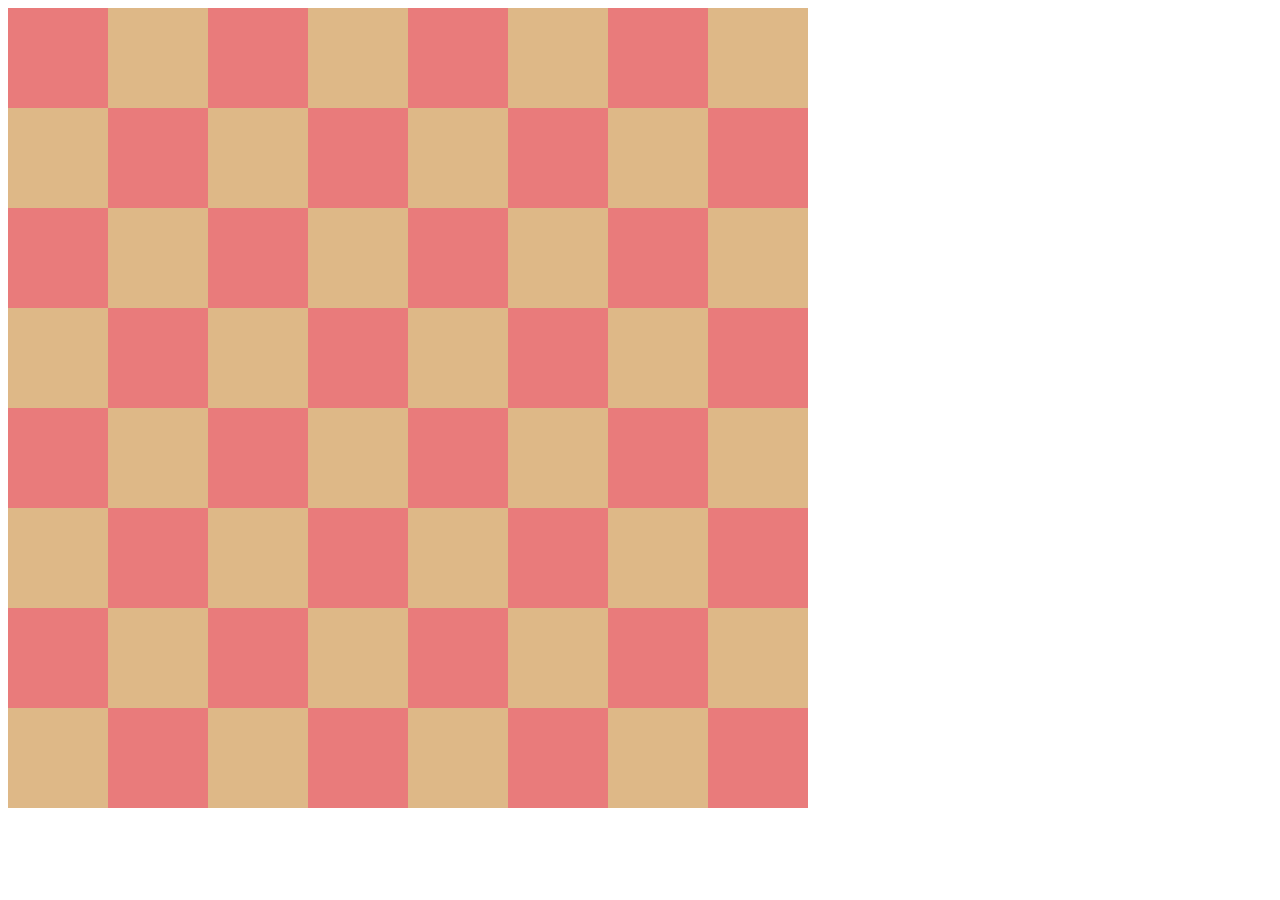
<file: 10.0 Display Grid/index.html>
<!DOCTYPE html>
<html>

<head>
  <title>Chessboard</title>
  <style>
    /* Write your code here */
    /* Each square should be 100px by 100px */
    /* My colours for white: #f0d9b5, black: #b58863 */
    .container{
      width: 800px;
      display: grid;
      grid-template-rows: repeat(8, 1fr);
      grid-template-columns: repeat(8, 1fr);

    }
    .white{
      height: 100px;
      width: 100px;
      background-color: rgb(233, 123, 123);
    }
    .black{
      height: 100px;
      width: 100px;
      background-color: burlywood;
    }
    
  </style>
</head>

<body>
  <div class="container">
    <div class="white"></div>
    <div class="black"></div>
    <div class="white"></div>
    <div class="black"></div>
    <div class="white"></div>
    <div class="black"></div>
    <div class="white"></div>
    <div class="black"></div>
    <div class="black"></div>
    <div class="white"></div>
    <div class="black"></div>
    <div class="white"></div>
    <div class="black"></div>
    <div class="white"></div>
    <div class="black"></div>
    <div class="white"></div>
    <div class="white"></div>
    <div class="black"></div>
    <div class="white"></div>
    <div class="black"></div>
    <div class="white"></div>
    <div class="black"></div>
    <div class="white"></div>
    <div class="black"></div>
    <div class="black"></div>
    <div class="white"></div>
    <div class="black"></div>
    <div class="white"></div>
    <div class="black"></div>
    <div class="white"></div>
    <div class="black"></div>
    <div class="white"></div>
    <div class="white"></div>
    <div class="black"></div>
    <div class="white"></div>
    <div class="black"></div>
    <div class="white"></div>
    <div class="black"></div>
    <div class="white"></div>
    <div class="black"></div>
    <div class="black"></div>
    <div class="white"></div>
    <div class="black"></div>
    <div class="white"></div>
    <div class="black"></div>
    <div class="white"></div>
    <div class="black"></div>
    <div class="white"></div>
    <div class="white"></div>
    <div class="black"></div>
    <div class="white"></div>
    <div class="black"></div>
    <div class="white"></div>
    <div class="black"></div>
    <div class="white"></div>
    <div class="black"></div>
    <div class="black"></div>
    <div class="white"></div>
    <div class="black"></div>
    <div class="white"></div>
    <div class="black"></div>
    <div class="white"></div>
    <div class="black"></div>
    <div class="white"></div>
  </div>
</body>

</html>
</file>
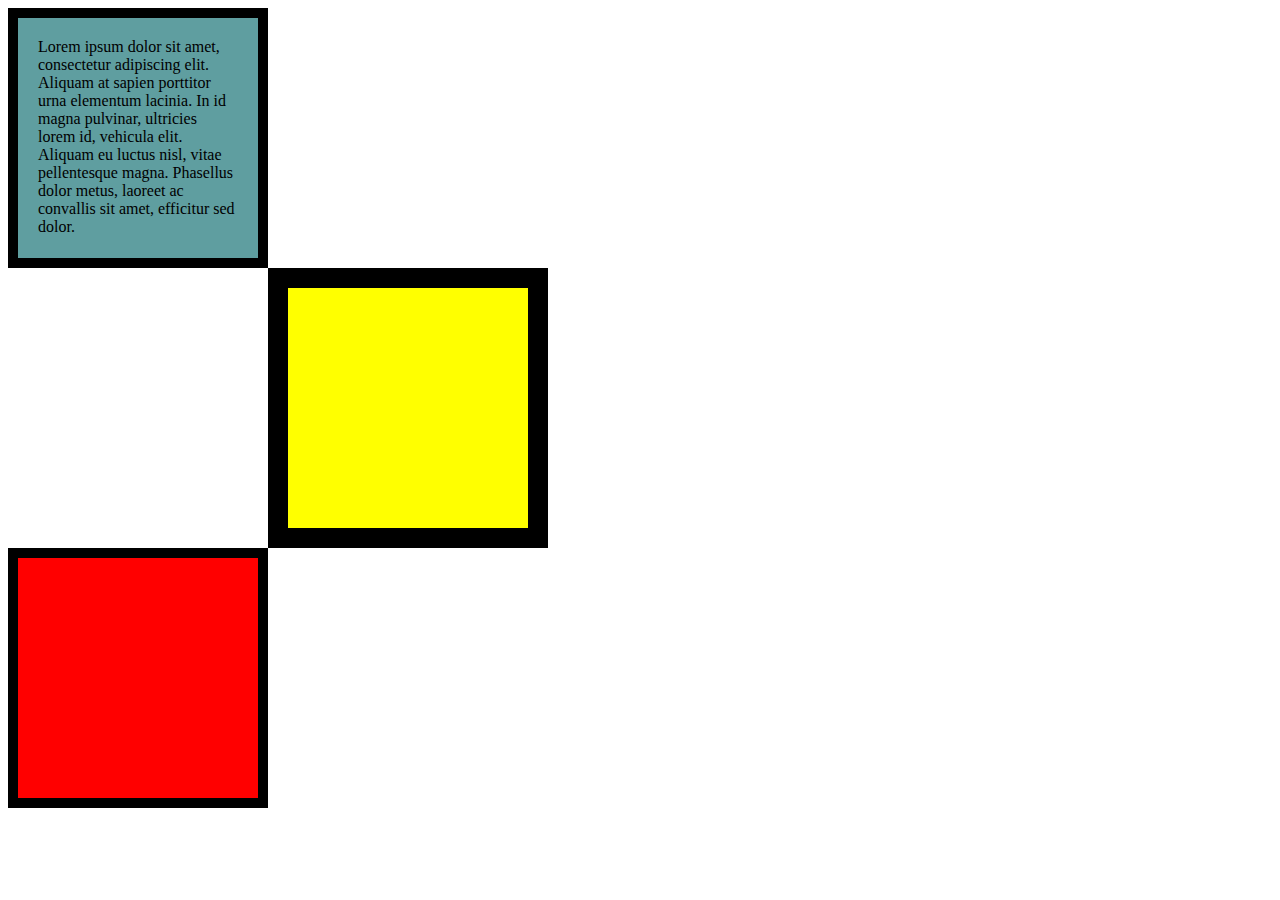
<file: 6.3 CSS Box Model/index.html>
<!DOCTYPE html>
<html lang="en">

<head>
  <meta charset="UTF-8">
  <title>CSS Box Model</title>
  <style>
    /* Write your CSS code here */
    .box{
      height: 200px;
      width: 200px;
    }
    #one{
      background-color: cadetblue;
      padding: 20px;
      border: 10px solid black;
    }
    #two{
      background-color: yellow;
      margin-left: 260px;
      padding: 20px;
      border:20px solid black;
    }
    #three{
      background-color: red;
      padding: 20px;
      border: 10px solid black;
    }
    p{
      margin: 0px;
    }

  </style>
</head>

<body>

<div  class="box" id ="one">
  <p>Lorem ipsum dolor sit amet, consectetur adipiscing elit. Aliquam at sapien porttitor urna elementum lacinia. In
    id magna pulvinar, ultricies lorem id, vehicula elit. Aliquam eu luctus nisl, vitae pellentesque magna. Phasellus
    dolor metus, laoreet ac convallis sit amet, efficitur sed dolor.</p>
</div>
<div class="box" id ="two"></div>
<div class="box" id="three"></div>
  <!-- TODOs:
1. Create 3 Boxes using the div element.
2. Set their sizes to 200px heigh by 200px wide.
3. Set different background colors for each of the boxes (I used cadetblue, gold and indianred).
4. Add a paragraph <p> element into the first div and add the following words:
    Lorem ipsum dolor sit amet, consectetur adipiscing elit. Aliquam at sapien porttitor urna elementum lacinia. In
    id magna pulvinar, ultricies lorem id, vehicula elit. Aliquam eu luctus nisl, vitae pellentesque magna. Phasellus
    dolor metus, laoreet ac convallis sit amet, efficitur sed dolor.
5. Set the 1st div to have 20px padding all around with a black 10px border.
6. Fix the style of the <p> element to remove all margins.
Hint: Use the CSS inspector in Chrome.
7. Set the 2nd div to have a 20px border on top and bottom and 10px border left and right. (See goal image)
8. Set the 3rd div to have a 10px border 
9. Set the margins for the divs so that each box corner touches the other. (See the goal image)
-->

</body>

</html>
</file>
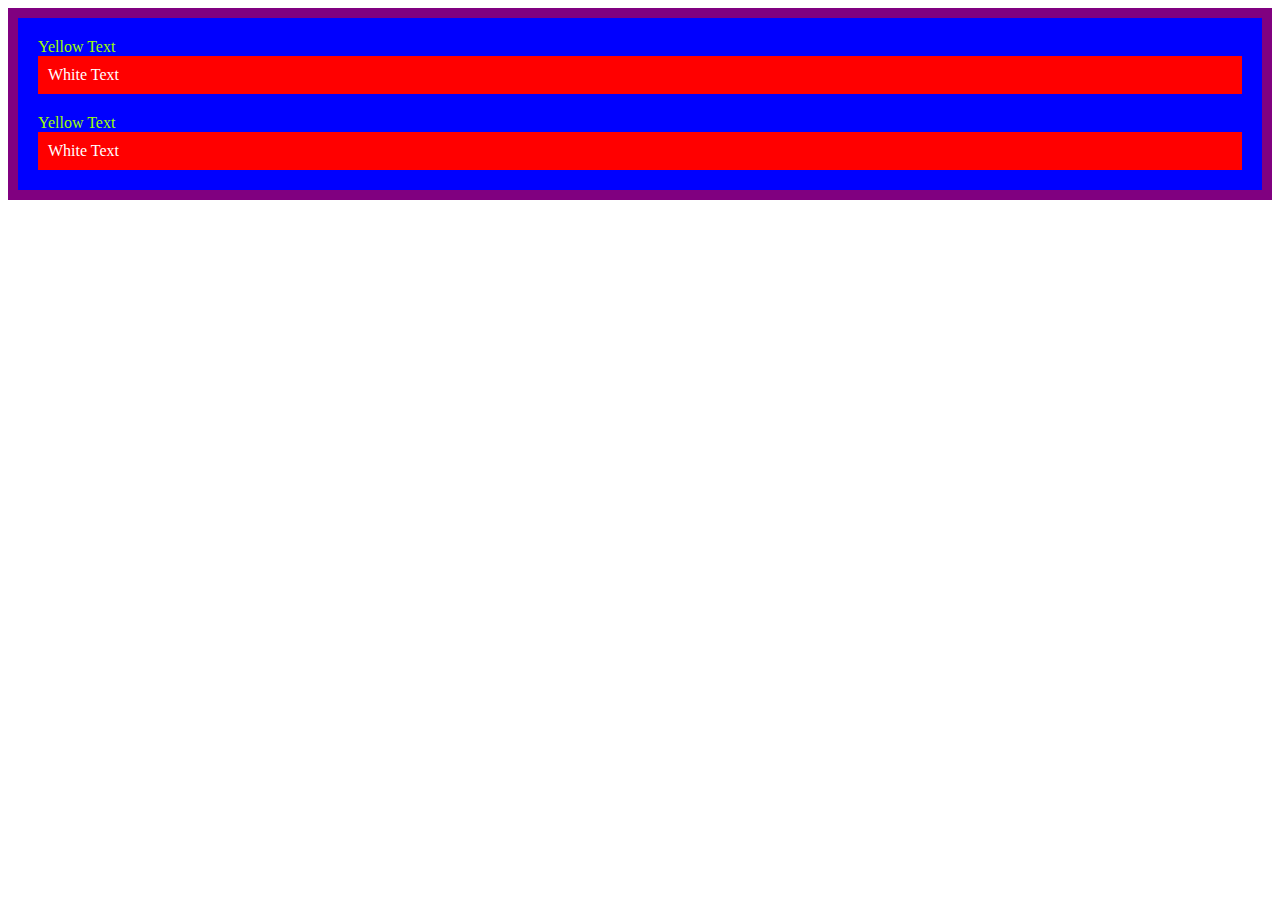
<file: 7.0 CSS Cascade/index.html>
<!DOCTYPE html>
<html lang="en">

<head>
  <meta charset="UTF-8">
  <title>CSS Cascade</title>
  <link rel="stylesheet" href="./style.css">
</head>

<body>
  <div id="outer-box" class="box">
    <div class="box">
      <p>Yellow Text</p>
      <div class="box inner-box">
        <p class="white-text">White Text</p>
      </div>
    </div>
    <div class="box">
      <p>Yellow Text</p>
      <div class="box inner-box">
        <p class="white-text">White Text</p>
      </div>
    </div>
  </div>
</body>

</html>
</file>
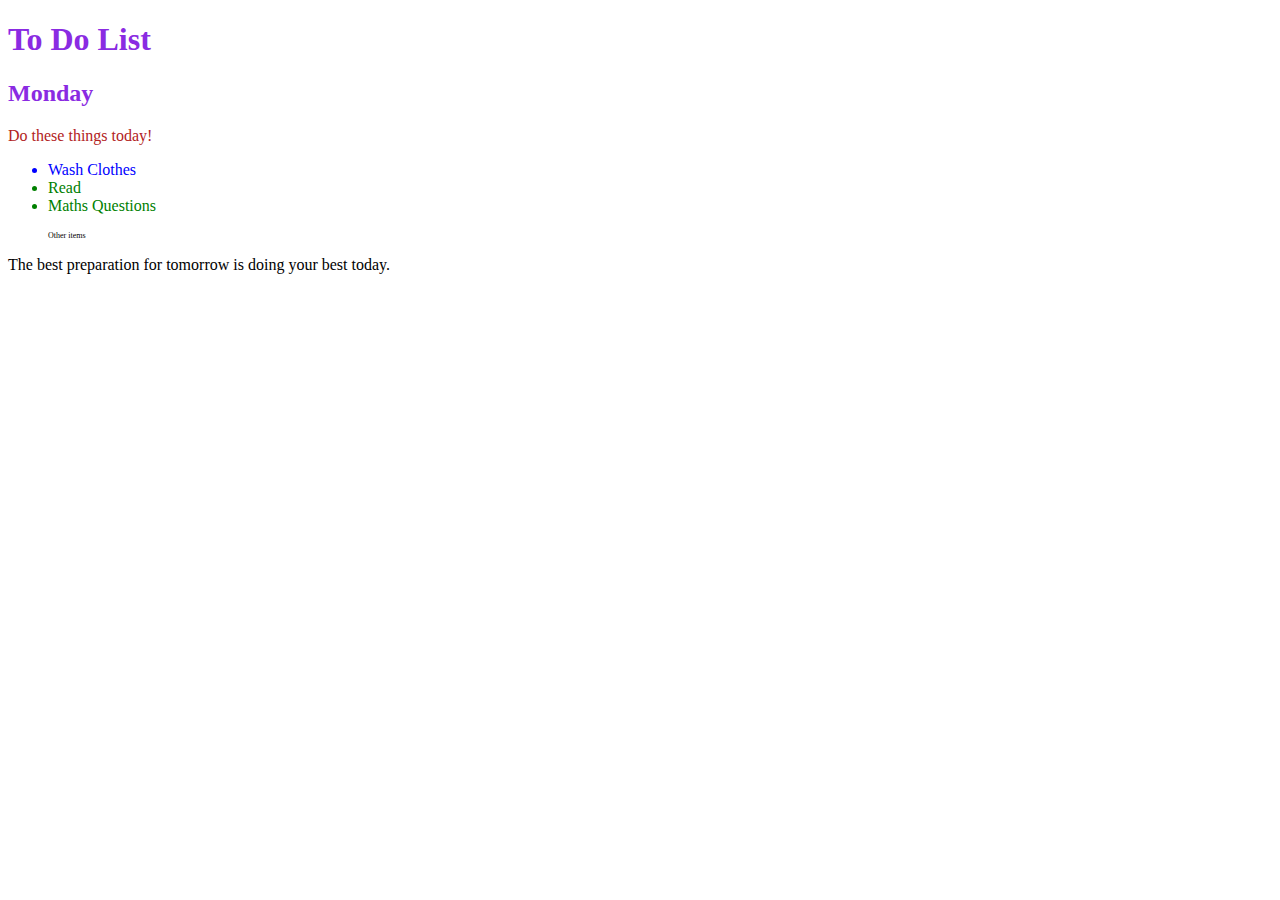
<file: 7.1 Combining Selectors/index.html>
<!DOCTYPE html>
<html lang="en">

<head>
  <meta charset="UTF-8">
  <title>Combining CSS Selectors</title>
  <link rel="stylesheet" href="./style.css">
</head>

<!-- Don't change any of the HTML code! -->

<body>
  <h1>To Do List</h1>
  <h2>Monday</h2>
  <div class="box">
    <p class="done">Do these things today!</p>
    <ul class="list">
      <li>Wash Clothes</li>
      <li class="done">Read</li>
      <li class="done">Maths Questions</li>
    </ul>
  </div>

  <ul>
    <p class="done">Other items</p>
  </ul>
  <p>The best preparation for tomorrow is doing your best today.</p>

</body>

</html>
</file>
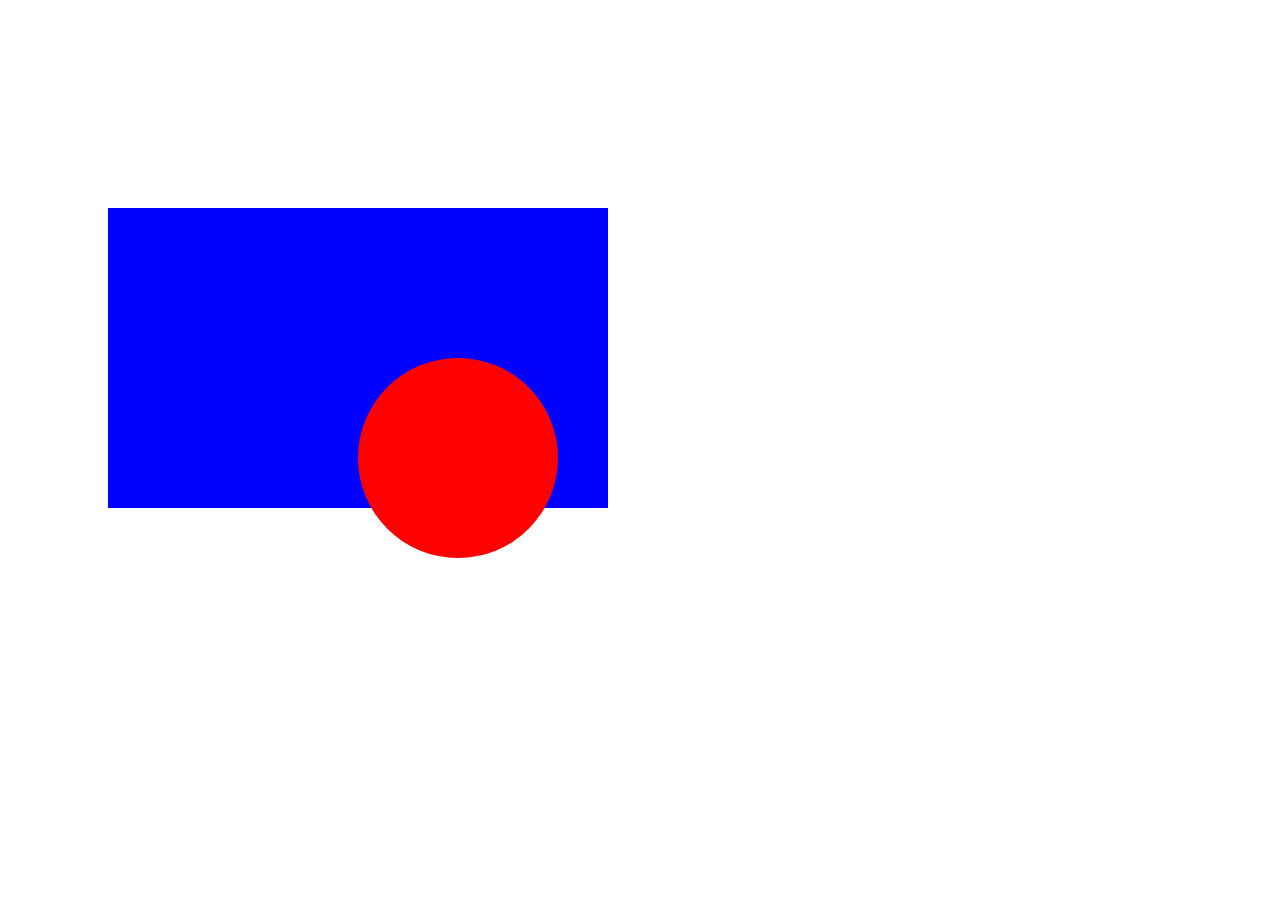
<file: 7.2 CSS Positioning/index.html>
<!DOCTYPE html>
<html>

<head>
  <title>CSS Positioning Exercise</title>
  <style>
    /* Write your code here */
    .blue-box{
      position: relative;
      top: 200px;
      left: 100px;
      height: 300px;
      width: 500px;
      background-color: blue;
    }
    .red-circle{
      background-color: red;
      height: 200px;
      width: 200px;
      border-radius: 100%;
      position: absolute;
      top: 150px;
      left: 250px;
    }

  </style>
</head>

<body>
  <div class="blue-box">
    <div class="red-circle">
    </div>
  </div>

</body>

</html>
</file>
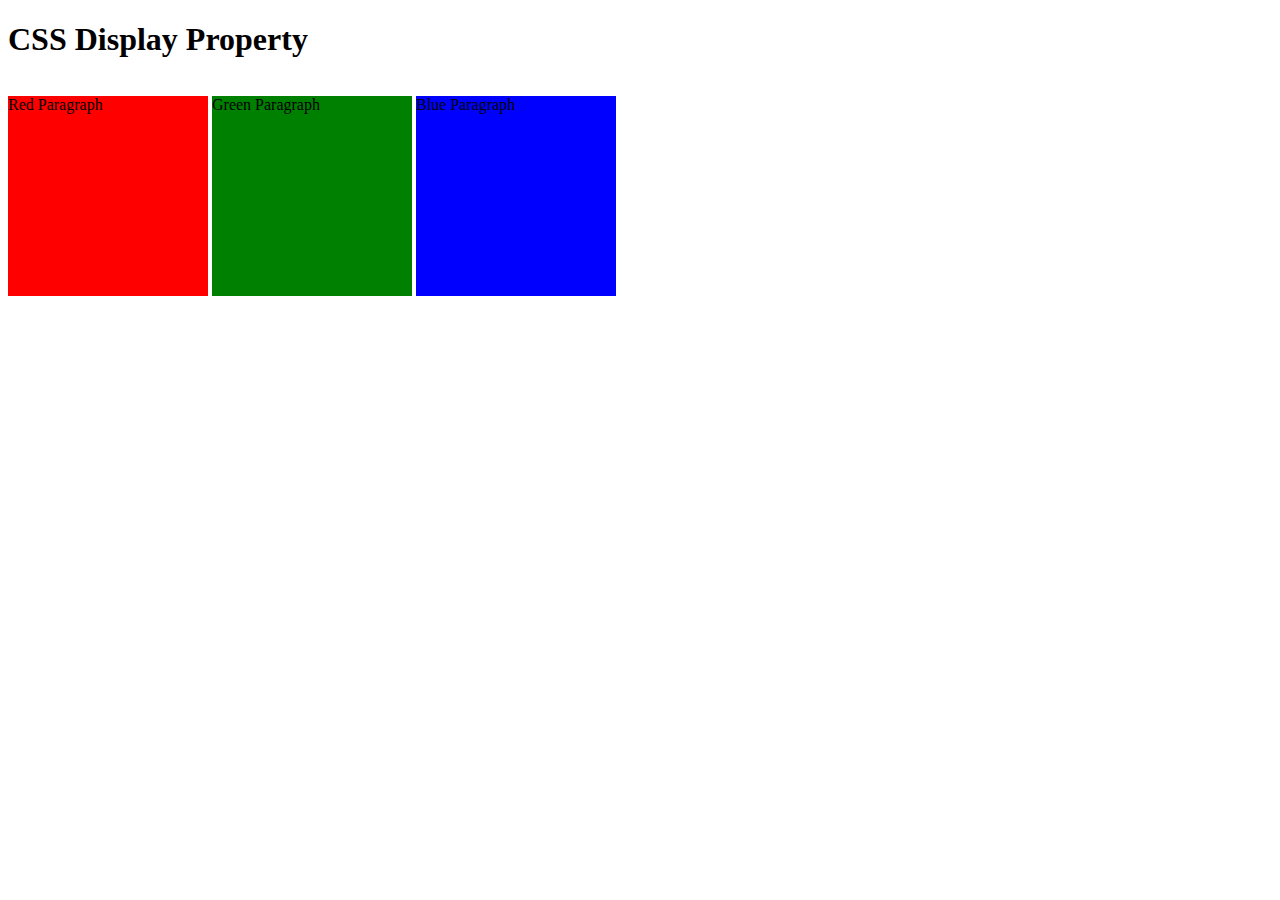
<file: 8.0 CSS Display/index.html>
<!DOCTYPE html>
<html>

<!-- 
  TODO
1. By changing only the display property of the CSS make all 3 squares line up horizontally like in goal1 image.
2. Change only the display property to make all 3 squares line up vertically like in goal2 image. 
-->

<head>
  <title>CSS Display Property Example</title>
  <style>
    p{
      display: inline-block;
      height: 200px;
      width: 200px;
    }
    .red{
      background-color: red;
    }
    .green{
      background-color: green;
    }
    .blue{
      background-color: blue;
    }
  </style>
</head>


<body>
  <h1>CSS Display Property</h1>
  <p class="red">Red Paragraph </p>
  <p class="green">Green Paragraph</p>
  <p class="blue">Blue Paragraph</p>
</body>

</html>
</file>
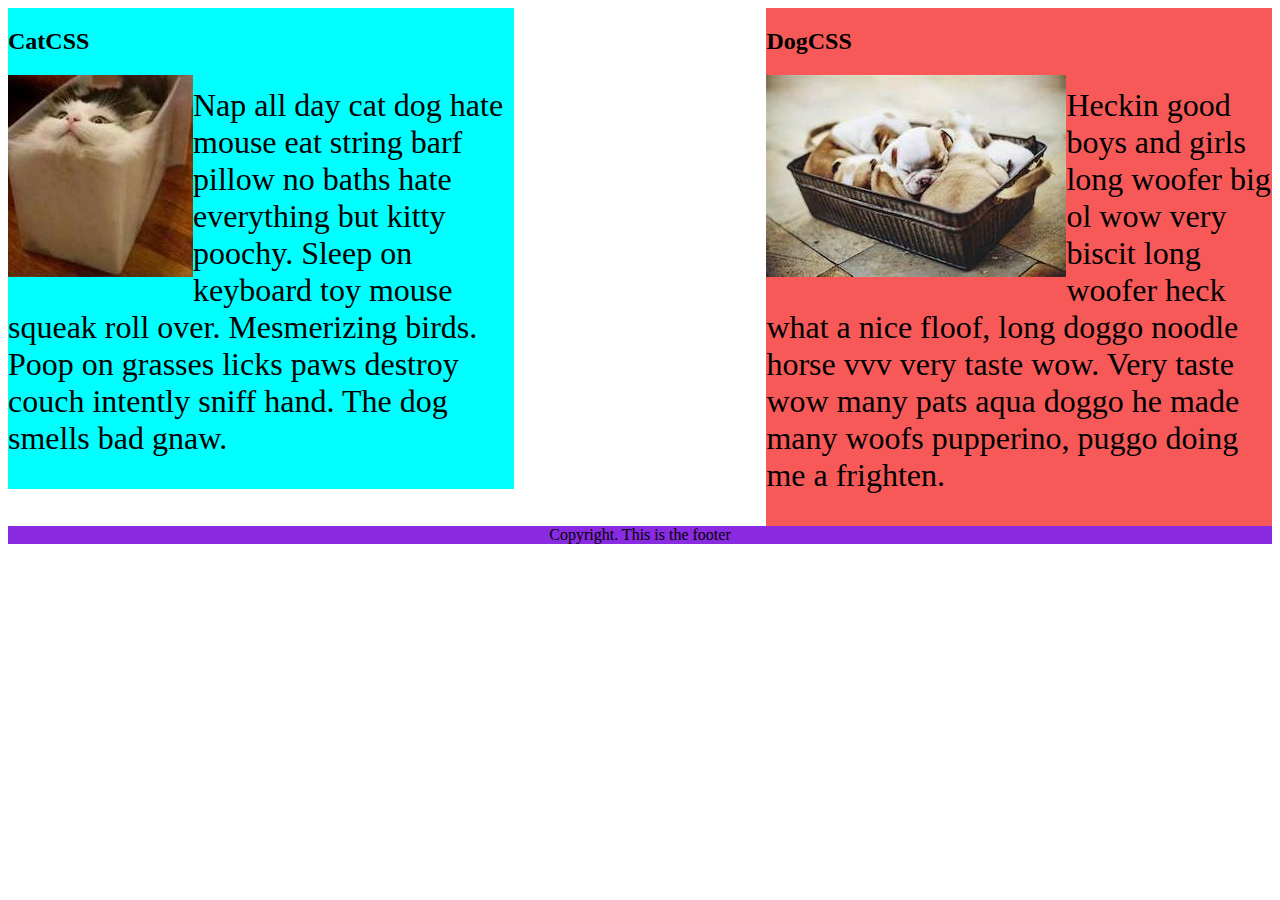
<file: 8.1 CSS Float/index.html>
<!DOCTYPE html>
<html lang="en">

<!-- TODO
1. Make both paragraph elements wrap around the image.
2. Use Float to move the cat div to the left and the dog div to the right.
3. Use clear to make the footer go below both the cat and dog div. -->

<head>
  <meta charset="UTF-8">
  <title>CSS Float</title>
  <style>
    img{
      float: left;
    }
    div{
      display: inline-block;
      width: 40%;

    }
    
    p {
      font-size: 2em;
    }
    .cat{
      float: left;
      background-color: aqua;
      
    }
    .dog{
      float: right;
      background-color: rgb(247, 89, 89);
    }
    footer{
      clear: both;
      text-align: center;
      background-color: blueviolet;
    }

  </style>
</head>

<body>
  <div class="cat">
    <h2>CatCSS</h2>

    <img src="cat.jpeg" alt="cat in a box" />
    <p class="first-paragraph">Nap all day cat dog hate mouse eat string barf pillow no baths hate everything but kitty
      poochy. Sleep on keyboard
      toy
      mouse squeak roll over. Mesmerizing birds. Poop on grasses licks paws destroy couch intently sniff hand. The dog
      smells
      bad gnaw.</p>
  </div>
  <div class="dog">
    <h2>DogCSS</h2>
    <img src="dog.jpeg" alt="dogs in a box" />
    <p class="second-paragraph">Heckin good boys and girls long woofer big ol wow very biscit long woofer heck what a
      nice
      floof, long doggo noodle
      horse vvv very taste wow. Very taste wow many pats aqua doggo he made many woofs pupperino, puggo doing me a
      frighten.</p>
  </div>

  <footer>Copyright. This is the footer</footer>
</body>

</html>
</file>
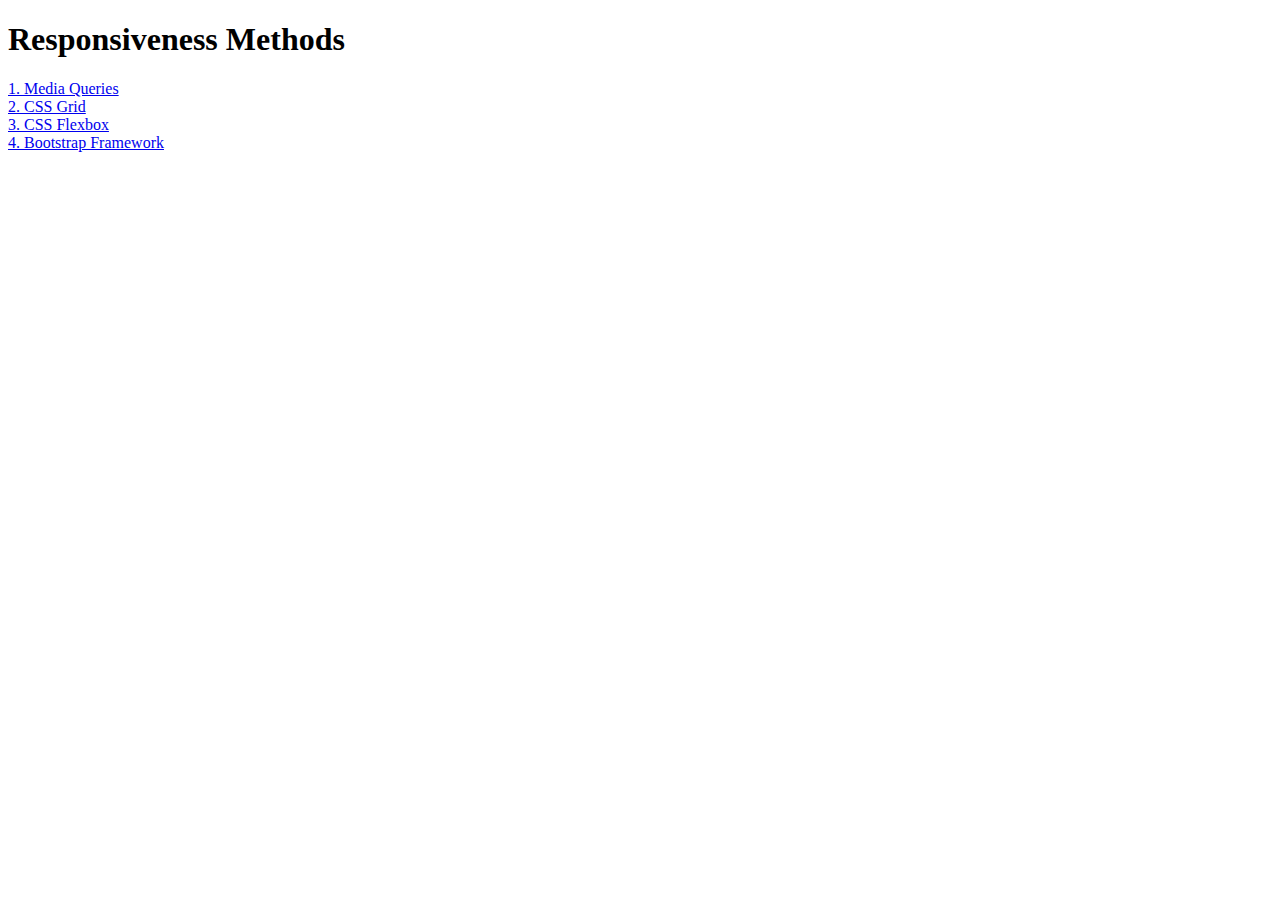
<file: 8.2 Responsiveness/index.html>
<!DOCTYPE html>
<html lang="en">

<head>
  <meta charset="UTF-8">
  <meta name="viewport" content="width=device-width, initial-scale=1.0">
  <title>Responsiveness</title>
  <style>
    a {
      display: block;
    }
  </style>
</head>

<body>
  <h1>Responsiveness Methods</h1>
  <a href="./media-query.html">1. Media Queries</a>
  <a href="./grid.html">2. CSS Grid</a>
  <a href="./flexbox.html">3. CSS Flexbox</a>
  <a href="./bootstrap.html">4. Bootstrap Framework</a>
</body>

</html>
</file>
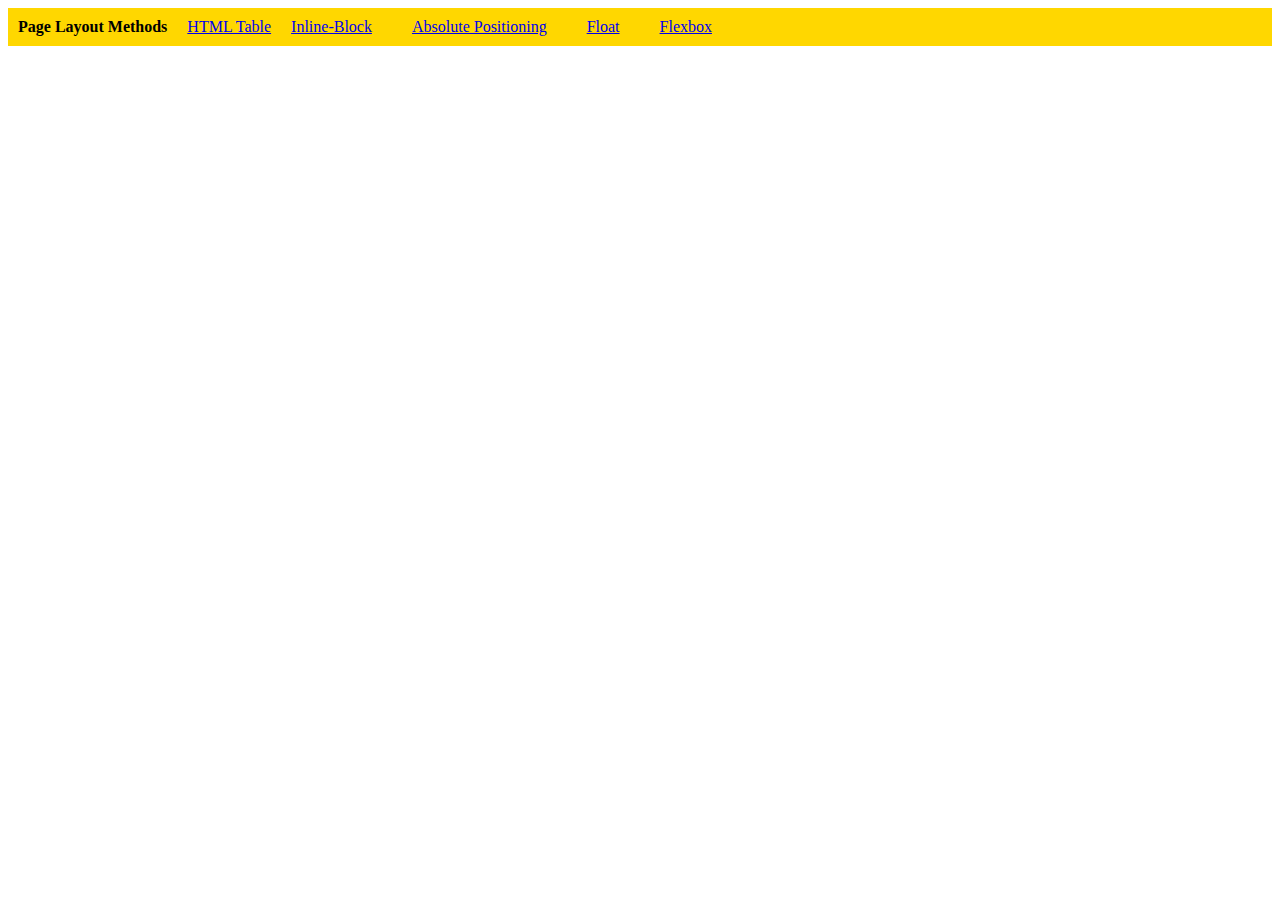
<file: 9.0 Display Flex/index.html>
<!DOCTYPE html>
<html lang="en">

<head>
  <meta charset="UTF-8">
  <meta name="viewport" content="width=device-width, initial-scale=1.0">
  <title>Column Layout Methods</title>
  <style>
    p {
      padding: 0;
      margin: 0;
      font-weight: 700;
    }
    .container{
      display: flex;
      gap :20px;
      padding: 10px;
      background-color: gold;
    }
    li {
      list-style: none;
    }
  </style>
</head>

<body>
  <div class="container">
    <p>Page Layout Methods</p>

    <li><a href="./html-table.html">HTML Table</a></li>
    <li><a href="./inline-block.html">Inline-Block</li>
    <li><a href="./absolute-position.html">Absolute Positioning</li>
    <li><a href="./float.html">Float</li>
    <li><a href="./flex.html">Flexbox</li>

  </div>
</body>

</html>
</file>
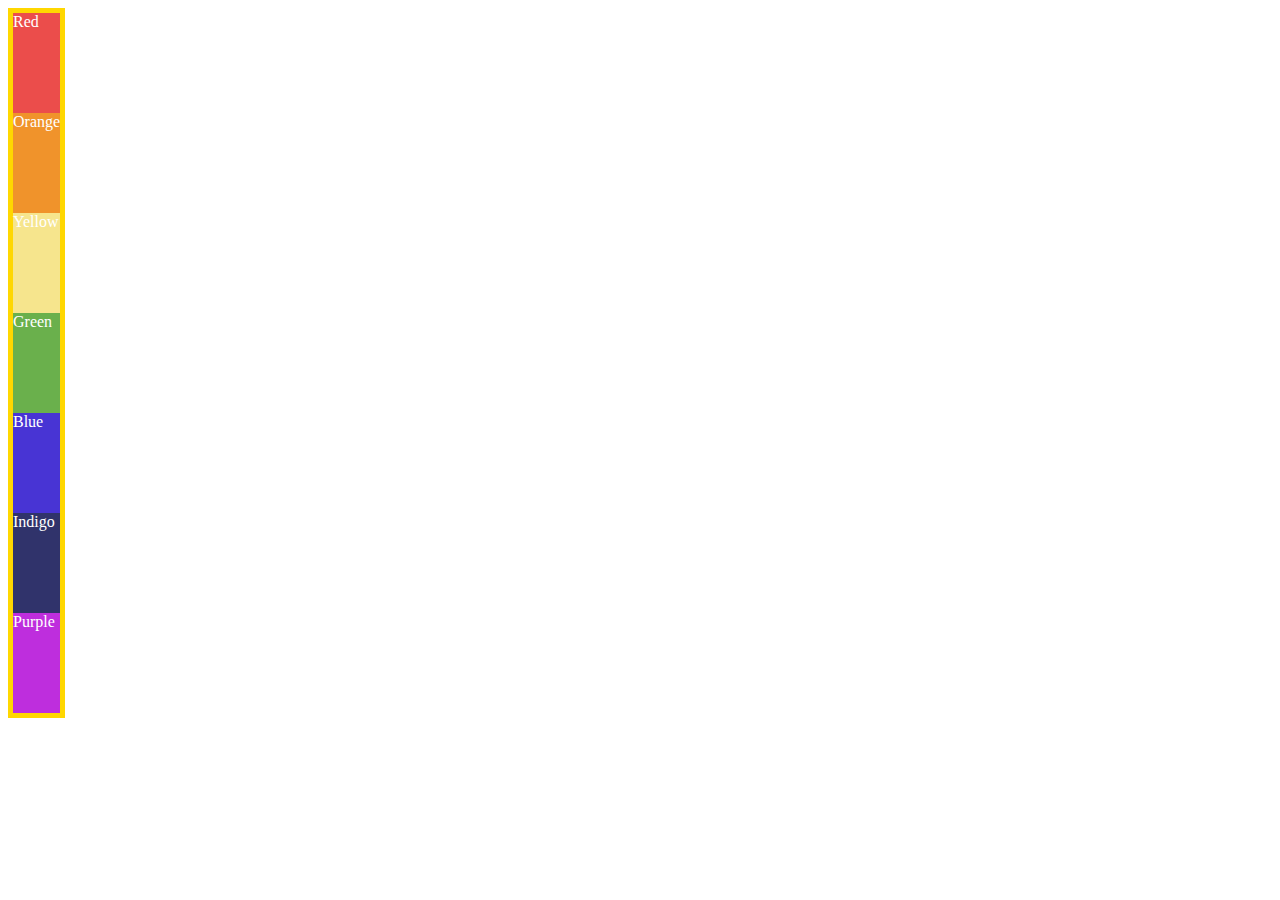
<file: 9.1 Flex Direction/index.html>
<!DOCTYPE html>
<html lang="en">

<head>
  <meta charset="UTF-8">
  <meta name="viewport" content="width=device-width, initial-scale=1.0">
  <title>Flex Direction</title>
  <!-- HINT:
  https://developer.mozilla.org/en-US/docs/Web/CSS/Universal_selectors
  https://developer.mozilla.org/en-US/docs/Learn/CSS/Building_blocks/Selectors/Combinators 
  -->
  <style>
    .container {
      color: white;
      border: 5px solid gold;
      display: inline-flex;
      flex-direction: column;
    }
    /*
Select all the elements that are the direct
children of the .container class.
    */

    .container >*{
      flex-basis: 100px;
    }

    /* .container .re */
    .red {background-color: #eb4d4b;  }
    .orange {background-color: #f0932b;}
    .yellow {background-color: #f6e58d;}
    .green {background-color: #6ab04c;}
    .blue {background-color: #4834d4;}
    .indigo {background-color: #30336b;}
    .purple {background-color: #be2edd;}
  </style>
</head>

<body>
  <div class="container">
    <div class="red">Red</div>
    <div class="orange">Orange</div>
    <div class="yellow">Yellow</div>
    <div class="green">Green</div>
    <div class="blue">Blue</div>
    <div class="indigo">Indigo</div>
    <div class="purple">Purple</div>
  </div>
  
</body>

</html>
</file>
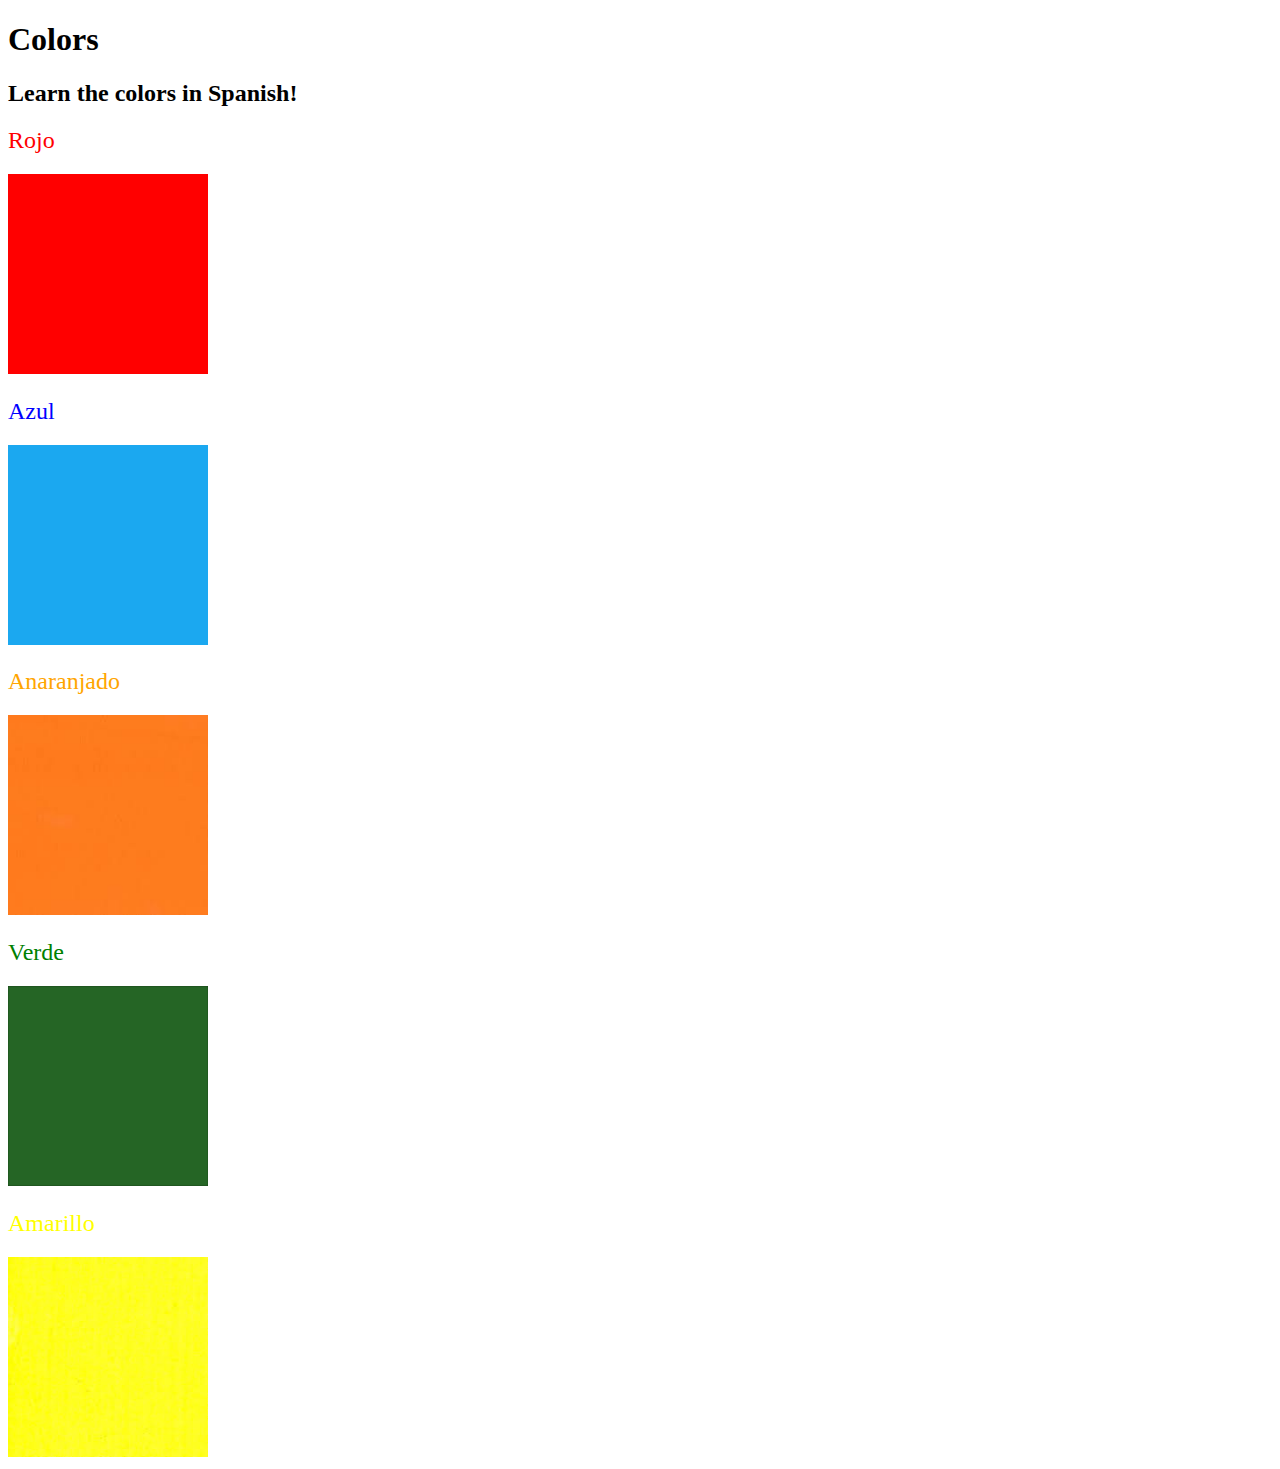
<file: Color+Vocab+Project/index.html>
<!DOCTYPE html>
<html lang="en">
  <head>
    <meta charset="UTF-8" />
    <title>Spanish Vocabulary</title>
    <link rel="stylesheet" href="./style.css" />
  </head>

  <body>
    <h1>Colors</h1>
    <h2>Learn the colors in Spanish!</h2>
    <h2 class="color-title" id="red">Rojo</h2>
    <img src="./assets/images/red.png" alt="red" />

    <h2 class="color-title" id="blue">Azul</h2>
    <img src="./assets/images/blue.png" alt="blue" />

    <h2 class="color-title" id="orange">Anaranjado</h2>
    <img src="./assets/images/orange.png" alt="orange" />

    <h2 class="color-title" id="green">Verde</h2>
    <img src="./assets/images/green.png" alt="green" />

    <h2 class="color-title" id="yellow">Amarillo</h2>
    <img src="./assets/images/yellow.png" alt="yellow" />
  </body>
</html>

<!-- 
TODOs
IMPORTANT: You should not need to make ANY CHANGES to index.html
All code should be written in your CSS file.

1. Create a CSS file and incorporate it as an external stylesheet.
2. Use CSS to style each of the color titles to meaning. 
Hint: Use the id to help if you don't know the words in spanish.
3. Use CSS to change all the color titles to have "font-weight: normal;"
4. Use CSS (not HTML) to make all the images 200px heigh and 200px wide. 
Hint: 
https://developer.mozilla.org/en-US/docs/Web/CSS/height
https://developer.mozilla.org/en-US/docs/Web/CSS/width
-->
</file>
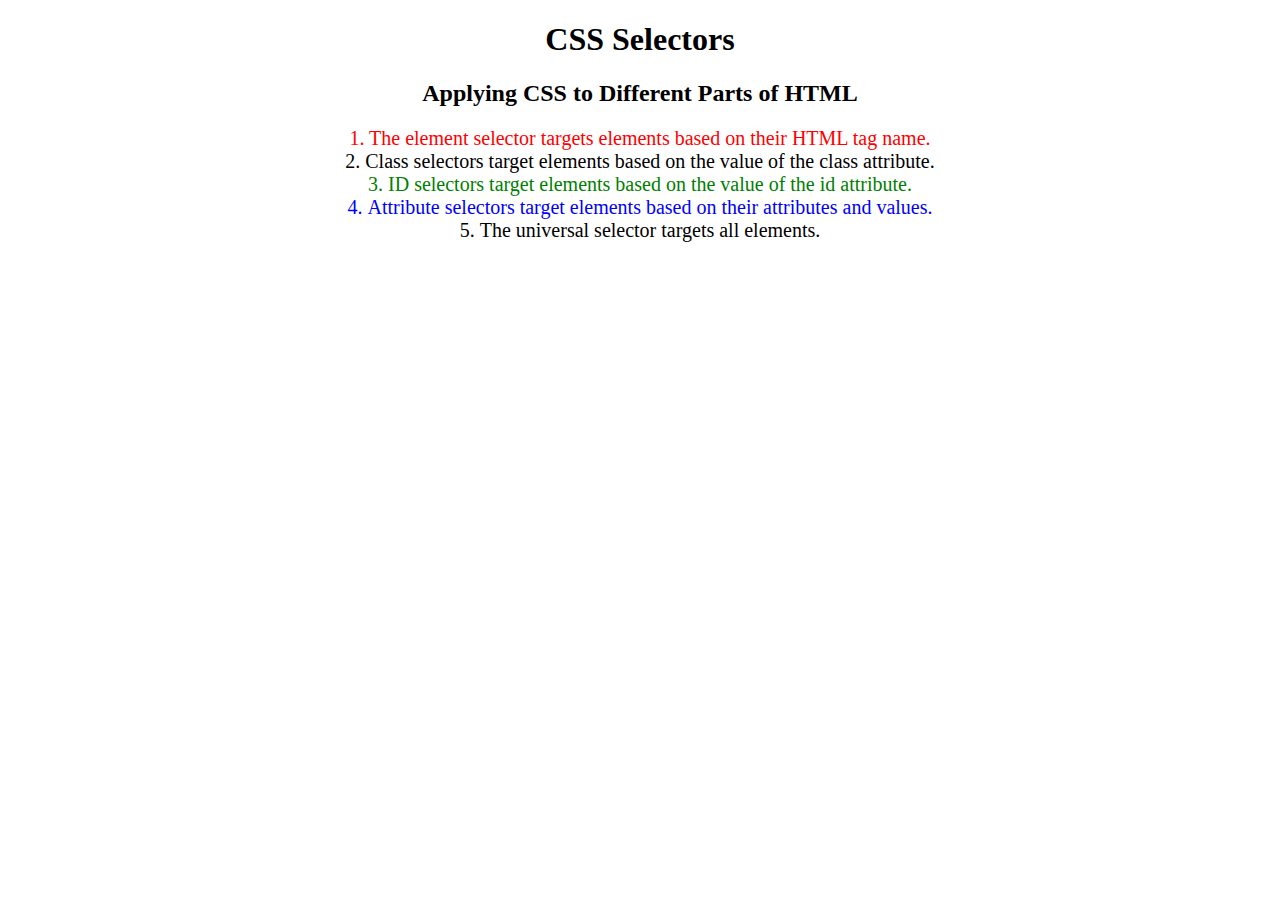
<file: css selectors/index.html>
<!DOCTYPE html>
<html lang="en">

<head>
  <meta charset="UTF-8">
  <title>CSS Selectors</title>
  <link rel="stylesheet" href="./style.css" />
</head>

<body>
  <h1>CSS Selectors</h1>
  <h2>Applying CSS to Different Parts of HTML</h2>
  <!-- TODO 1: Set the CSS for all paragraph tags to "color: red" -->
  <p class="note">1. The element selector targets elements based on their HTML tag name.</p>

  <ol>
    <!-- TODO 2: Set the CSS for all elements with a class of "note" to "font-size: 20px" -->
    <li class="note" value="2">Class selectors target elements based on the value of the class attribute.</li>

    <!-- TODO 3: Set the CSS for the element with an id of "id-selector-demo" to "color: green" -->
    <li class="note" id="id-selector-demo" value="3">ID selectors target elements based on the value of the id
      attribute.</li>

    <!-- TODO 4: Set the CSS for the li elements that have the "value" attribute set to "4" to have "color: blue" -->
    <li class="note" value="4">Attribute selectors target elements based on their attributes and values.</li>

    <!-- TODO 5: Set all elements to have "text-align: center" -->
    <li class="note" value="5">The universal selector targets all elements.</li>
  </ol>
</body>

</html>
</file>
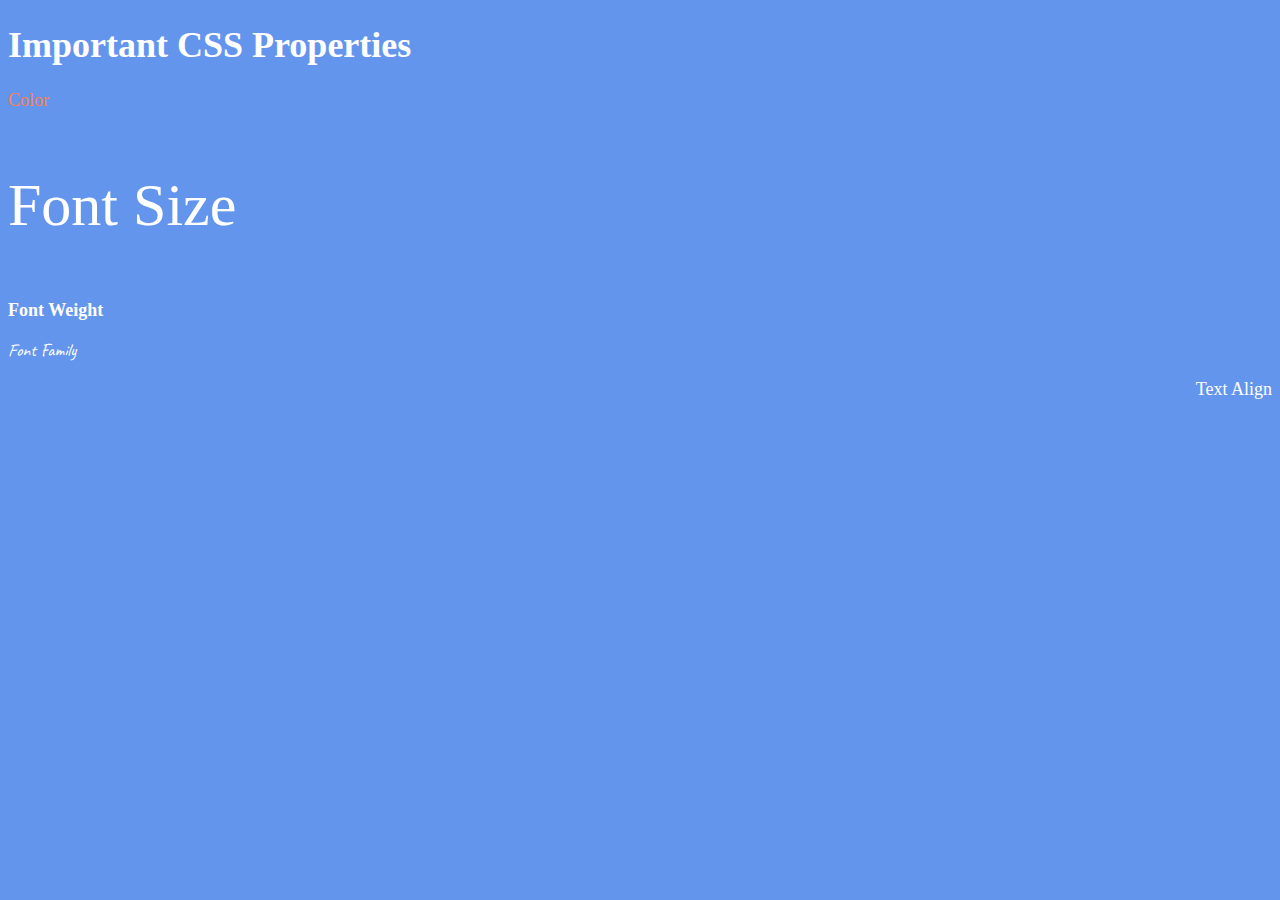
<file: font-properties/index.html>
<!DOCTYPE html>
<html lang="en">

<head>
  <meta charset="UTF-8">
  <title>CSS Properties</title>
  <style>
    /* 6. Change the the root (html element) font size to 30px --> */
    html {
      font-size: 30px;
    }

    body {
      background-color: cornflowerblue;
      color: white;
      font-size: 18px;
    }

    /* 1. Change the color of <p>Color</p> to "coral" color. */
    #color {
      color: coral;
    }

    /* 2. Change the font size of <p>Font Size</p> to to 2X the size of the root (html) element. */
    #size {
      font-size: 2rem;
    }

    /* 3. Change the font weight of <p>Font Weight</p> to 900. */
    #weight {
      font-weight: 900;
    }

    /* 4. Change the font family of <p>Font Family</p> to the Google font Caveat with regular (400) font weight.
      Link: https://fonts.google.com/specimen/Caveat */
    #family {
      font-family: 'Caveat', cursive;
    }

    /* 5. Change the <p>Text Align</p> to right align. */
    #align {
      text-align: right;
    }
  </style>
  <link rel="preconnect" href="https://fonts.googleapis.com">
  <link rel="preconnect" href="https://fonts.gstatic.com" crossorigin>
  <link href="https://fonts.googleapis.com/css2?family=Caveat&display=swap" rel="stylesheet">
</head>

<body>
  <h1>Important CSS Properties</h1>
  <p id="color">Color</p>
  <p id="size">Font Size</p>
  <p id="weight">Font Weight</p>
  <p id="family">Font Family</p>
  <p id="align">Text Align</p>
</body>

</html>
</file>
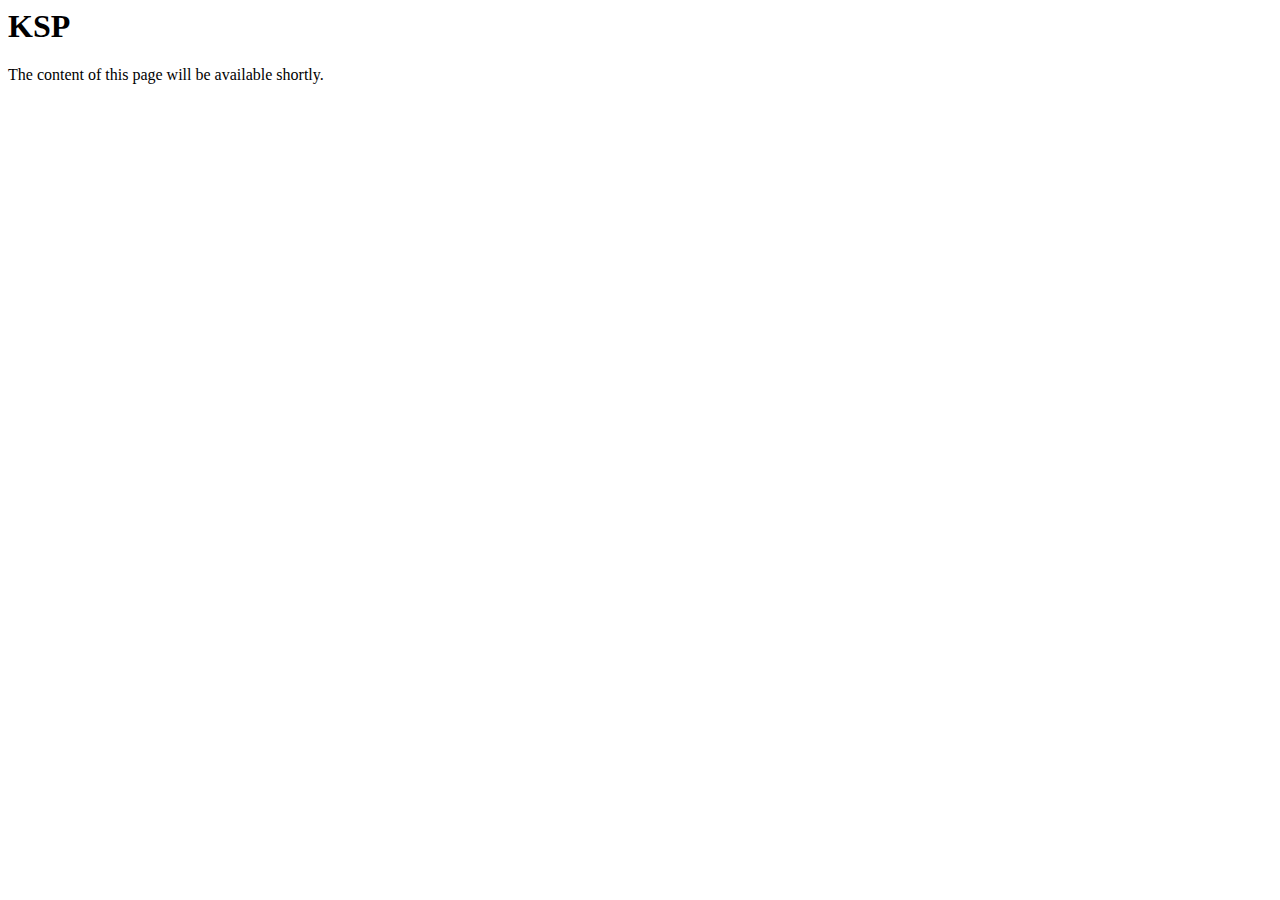
<file: basic.html>
<html>
    <head>
        <title>
            Basic Page
        </title>
    </head>

    <body>
        <h1>KSP</h1>
        <p>The content of this page will be available shortly.</p>
    </body>
</html>
</file>
<file: 7.0 CSS Cascade/style.css>
/* Don't change the existing CSS. */



.box {
  background-color: blue;
  padding: 10px;
}
#outer-box{
  border: 10px solid purple;
}

.inner-box{
  background-color: red;
}

p{
  color: rgb(157, 255, 0);
  margin: 0;
  padding: 0;
}
.white-text{
  color: white;
}
</file>
<file: 7.1 Combining Selectors/style.css>
/* Write your code here: */


h1, h2{
    color: blueviolet;
}

.box>p{
    color:firebrick;
}

.box li{
    color: blue;
}

li.done{
    color:green ;
}
ul>p.done{
    font-size: 0.5rem;
}
</file>
<file: Color+Vocab+Project/style.css>
img {
  height: 200px;
  width: 200px;
}

.color-title {
  font-weight: normal;
}

#red {
  color: red;
}

#blue {
  color: blue;
}

#orange {
  color: orange;
}

#green {
  color: green;
}

#yellow {
  color: yellow;
}
</file>
<file: css selectors/style.css>
ol {
  margin-left: -40px;
  margin-top: -20px;
  list-style-position: inside;
}

/* Write your CSS below, don't change the rules above. */
p{
  color: red;
}
.note{
  font-size: 20px;
}

#id-selector-demo{
  color: green;
}

li[value='4']{
  color: blue;
}

*{
  text-align: center;
}
</file>
